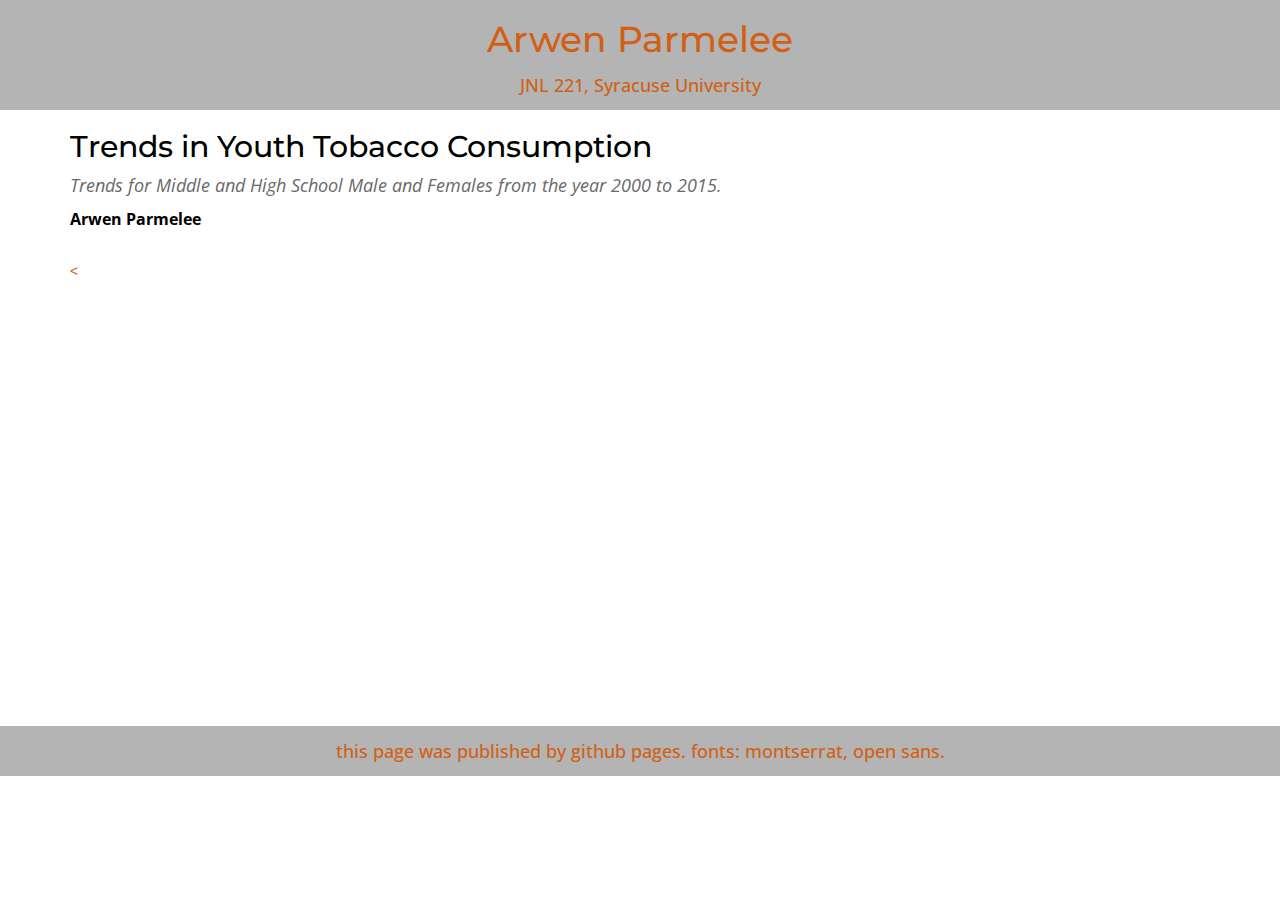
<file: index.html>
<!-- This is an html page for Prof. Husain's JNL221.
This page will be used at times for explaining homework instructions
or displaying student work. -->

<!DOCTYPE html>
<html>
<head>
	<meta charset="utf-8">
	<title>Foundations Of Data And Digital Journalism</title>
	<link href='https://fonts.googleapis.com/css?family=Open+Sans:300italic,400italic,600italic,400,300,600,700&subset=latin,latin-ext' rel='stylesheet' type='text/css'>
	<link href='https://fonts.googleapis.com/css?family=Montserrat:400,700' rel='stylesheet' type='text/css'>
	<link href="https://netdna.bootstrapcdn.com/bootstrap/3.0.3/css/bootstrap.min.css" rel="stylesheet">
	<link type="text/css" rel="stylesheet" href="../index.css" />
</head>

<!-- DO NOT EDIT ANYTHING IN THE HEAD TAG ^ -->

<body>
	
	<!-- Intro row -->
	<div id="intro" class="col-sm-12">
		<h1> <!-- /// EDITABLE ONE /// --> Arwen Parmelee</h1>
		<h4> <!-- /// EDITABLE TWO /// --> JNL 221, Syracuse University</h4>
	</div>

	<div class="container content">
		<!-- /// EDITABLE FOUR /// -->
		<h2>Trends in Youth Tobacco Consumption</h2>
		<p class="subhed">Trends for Middle and High School Male and Females from the year 2000 to 2015.</p>
		<p class="byline">Arwen Parmelee</p>

		<<iframe title="Trends in Youth Tobacco Consumption " aria-label="Interactive line chart" id="datawrapper-chart-WhHHR" src="https://datawrapper.dwcdn.net/WhHHR/1/" scrolling="no" frameborder="0" style="width: 0; min-width: 100% !important; border: none;" height="400" data-external="1"></iframe><script type="text/javascript">!function(){"use strict";window.addEventListener("message",(function(a){if(void 0!==a.data["datawrapper-height"]){var e=document.querySelectorAll("iframe");for(var t in a.data["datawrapper-height"])for(var r=0;r<e.length;r++)if(e[r].contentWindow===a.source){var i=a.data["datawrapper-height"][t]+"px";e[r].style.height=i}}}))}();
</script>

	</div>


  	<!-- About Row -->
	<div class="row">
		<div id="end" class="col-sm-12">
			<h4> <!-- /// EDITABLE THREE /// --> this page was published by github pages. fonts: montserrat, open sans.</h4>
		</div>
	</div>

</body>
</html>
</file>
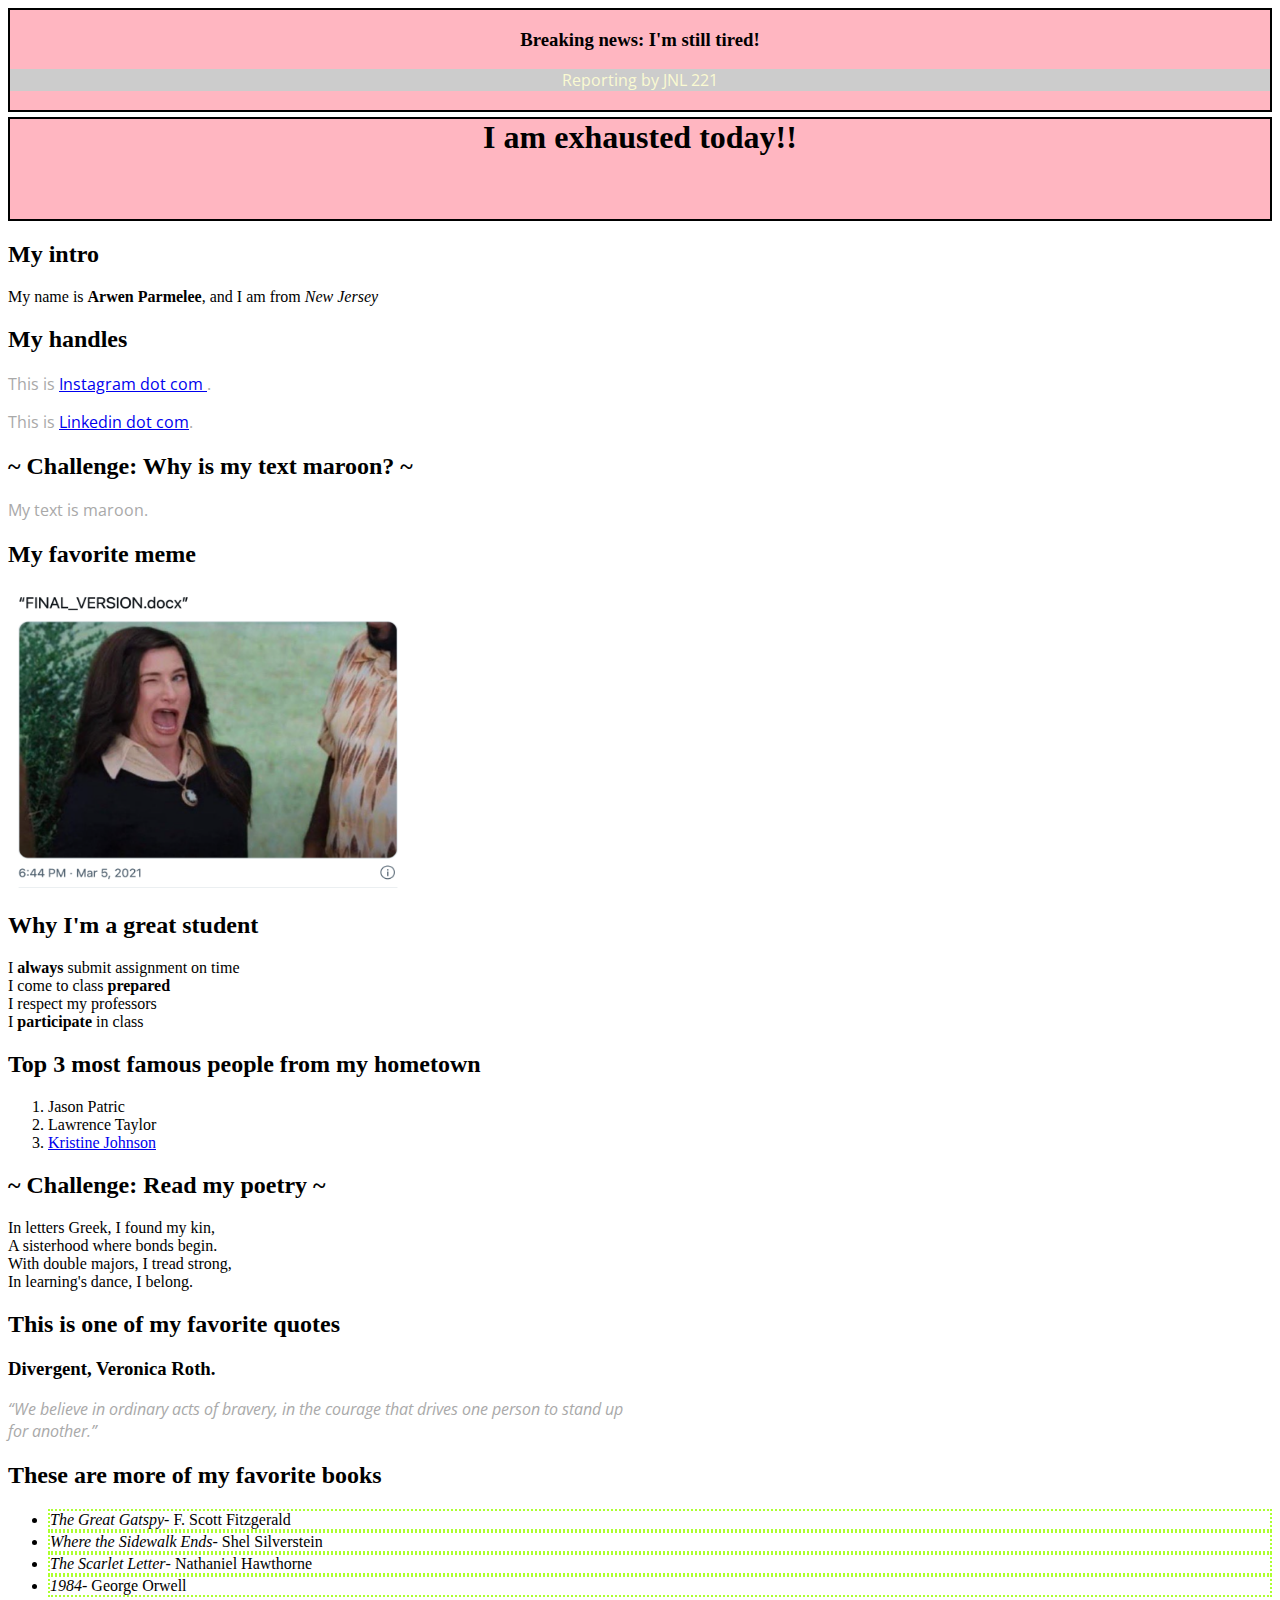
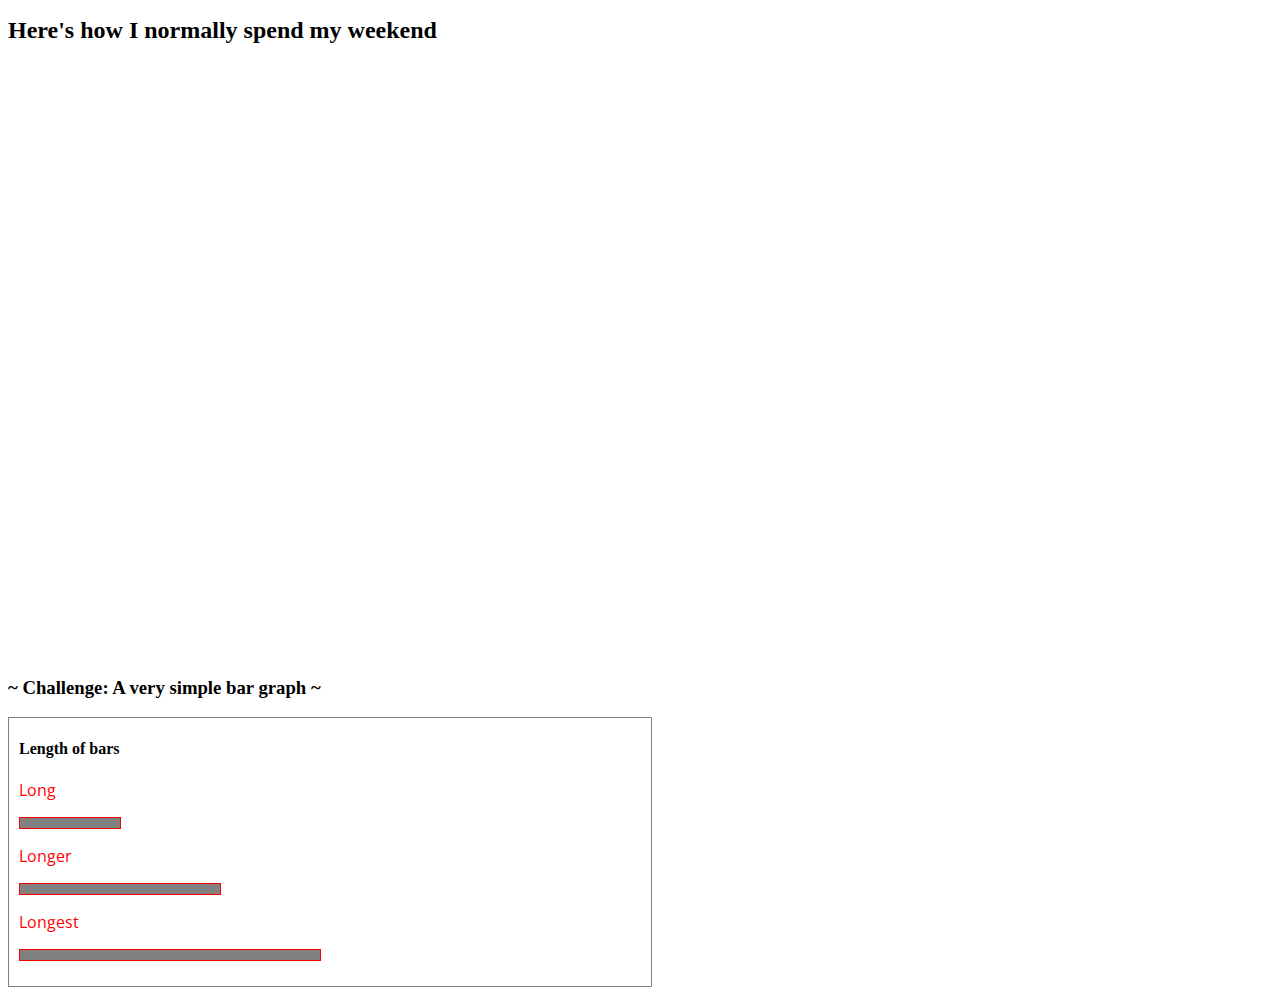
<file: basic.html>
<!-- Complete this worksheet in HTML and CSS. Instructions are as comments; you may use reference_sheet.html and the internet to jog your memory on HTML tags and CSS. -->

<!DOCTYPE html>
<html>
    <head>
        <meta charset="utf-8">
        <title>Basic HTML</title>
        <link href='https://fonts.googleapis.com/css?family=Open+Sans:300italic,400italic,600italic,400,300,600,700&subset=latin,latin-ext' rel='stylesheet' type='text/css'>
        
        <style>
            .alert {
                height: 100px;
                width: auto;
                border: 2px solid black;
                margin: 5px auto;
                text-align: center;
                background-color:lightpink;
            }

            #byline {
                color: lightgoldenrodyellow;
                width: auto;
                background-image: https://github.com/coil-kt/coil/issues/540#issue-708042607("paper.gif");
                background-color: #cccccc;
            }

            h1 { 
                border: 9px dotted skyblue; 
                font-family: cursive;
                backdrop-filter: blur();
                background-color: silver;}



            p {
                color: #A9A9A9;
                font-size: 16px;
                font-family: 'Open Sans', serif;
                width: 50%;
            }

            p id="p1"> { 
                color: red;
            }

            #quote {
                color: magenta;
                font-style: italic;
                border: solid lightskyblue 2px;
            }

            #bargraph {
                border: 1px solid gray;
                padding-left: 10px;
                padding-bottom: 25px;
                width: 50%;
            }
            .bar_label {
                color: red;
            }
            #longest {
                width: 300px;
                height: 10px;
                background: gray;
                border: 1px solid red;
            }
            #longer {
                width: 200px;
                height: 10px;
                background: gray;
                border: 1px solid red;
                
            }
            #long {
                width: 100px;
                height: 10px;
                background: gray;
                border: 1px solid red; }


            .book { 
                border: 2px dotted greenyellow;
                
            }

            .info {
                color: skyblue; }

        </style>

    </head>
    
    <body>

        <!-- Messing with CSS  -->
        <div class="alert">
        <h3> Breaking news: I'm still tired!</h3>
        <p id="byline">Reporting by JNL 221</p>
        </div>

        <h1 class="alert">I am exhausted today!!</h1>
        
        <h2>My intro</h2>
        <!-- Include: a brief intro to yourself -- where you're from, what you like to do for fun, what you're studying, and who your community or family is. -->
        <!-- Tags to use: <p>, <strong>, <i> -->
            <p1>My name is <strong>Arwen Parmelee</strong>, and I am from <i>New Jersey</i></p>
        

        <h2>My handles</h2>
        <!-- Include: at least two handles for your social media accounts -->
        <!-- Tags to use: <p>, <a> -->
            <p>This is <a href="https://www.instagram.com/accounts/login/?next=https%3A%2F%2Fwww.instagram.com%2Ffatcatbaking%2F/" target="_blank">Instagram dot com </a>.</p>
            <p>This is <a href="https://www.linkedin.com/in/arwen-parmelee-369562264/" target="_blank">Linkedin dot com</a>.</p>

    
        <h2> ~ Challenge: Why is my text maroon? ~</h2>
        <!-- Challenge! The text in your p tags is currently maroon. Figure out why and make it dark gray, using a hex code. (Hint: use google to find a hex code for a dark gray) When you're done, change the text in the <p> tag below to "My text is gray." -->
        <p>My text is maroon.</p>


        <h2>My favorite meme</h2>
        <!-- Include: "large_wink.png" as an image --> <img src="large_wink.png" alt="an image of Kathryn Hahn winking in an exaggerated manner" height="300px" width="400px">
        <!-- Tags to use: <img> -->
        <!-- Hint! Use 'reference_sheet.html', which you downloaded with this file, to remember how to include an image. --> 

    
        <h2>Why I'm a great student</h2>
        <!-- Include: Use 'reference_sheet.html' to figure out how to add an unordered list here -->    <li>I <strong> always </strong> submit assignment on time</li>
                <li>I come to class <strong> prepared </strong></li>
                <li>I respect my professors</li>
                <li>I <strong> participate </strong> in class <strong>  </strong></li>
            </ul>
    
        <!-- Tags to use: <ul>, <li>, <strong> -->
        
    
        <h2>Top 3 most famous people from my hometown</h2>
        <!-- Include: an ordered list --> <ol>
                <li>Jason Patric</li>
                <li>Lawrence Taylor</li>
                <li> <a href="https://www.famousfix.com/list/people-from-upper-saddle-river-new-jersey" target="_blank">Kristine Johnson</a></li>
            </ol>
           
        <!-- Tags to use: <ol>, <li>, <a> -->


        <h2> ~ Challenge: Read my poetry ~</h2>
        <!-- Challenge! Use the internet to figure out what a <br> tag is. Write a short poem about your college experience so far. --> <p1>In letters Greek, I found my kin,<br> A sisterhood where bonds begin.<br> With double majors, I tread strong,<br> In learning's dance, I belong.<br></p>
        <!-- Tags to use: <p> tags for your lines of poetry, and at least two <br> tags -->
    

        <h2>This is one of my favorite quotes</h2>
        <!-- Include: a quote from a book -- quote should be in italics and gray, title of source should be in an <h3> tag --> 
            <h3>Divergent, Veronica Roth.</h3>
            <p><i>“We believe in ordinary acts of bravery, in the courage that drives one person to stand up for another.”</i></p> 
        <!-- Tags to use: <h3>, <p> with an id named 'quote' that is styled in the <style> section -->


        <h2>These are more of my favorite books</h2>
        <!-- Include: an unordered list of at least three books, list items should have a border --> 
            <ul>
                <li class="book"><i>The Great Gatspy</i>- F. Scott Fitzgerald</li>
                <li class="book"><i>Where the Sidewalk Ends</i>- Shel Silverstein</li>
                <li class="book"><i>The Scarlet Letter</i>- Nathaniel Hawthorne</li>
                <li class="book"><i>1984</i>- George Orwell</li>
            </ul>
        <!-- Tags to use: <ul>, <li> with classes named 'book' that is styled in the <style> section -->
        

        <h2>Here's how I normally spend my weekend</h2>
        <!-- Include: a complete Datawrapper chart (you can make up data) showing what you normally spend time on over the weekend; must include all requirements of a complete chart (hed, subhed, intentional colors, byline, etc.) --> <iframe title="My Weekend Plans!" aria-label="Pie Chart" id="datawrapper-chart-ZPFWB" src="https://datawrapper.dwcdn.net/ZPFWB/1/" scrolling="no" frameborder="0" style="width: 0; min-width: 100% !important; border: none;" height="590" data-external="1"></iframe><script type="text/javascript">!function(){"use strict";window.addEventListener("message",(function(a){if(void 0!==a.data["datawrapper-height"]){var e=document.querySelectorAll("iframe");for(var t in a.data["datawrapper-height"])for(var r=0;r<e.length;r++)if(e[r].contentWindow===a.source){var i=a.data["datawrapper-height"][t]+"px";e[r].style.height=i}}}))}();
</script>
        <!-- Tags to use: <iframe> -->


        <h3>~ Challenge: A very simple bar graph ~</h3>
        <!-- Challenge! Add CSS styles to '#longer' and '#long' to make the bar graph look like it's ordered from longest to shortest. (Use the CSS in #longest as a reference.) You may also change the h4 text and the p text to make this simple bar chart reflect real (or fake) data. -->

        <div id="bargraph">
            <h4>Length of bars</h4>
            <p class="bar_label">Long</p>
            <div id="long"></div>
            <p class="bar_label">Longer</p>
            <div id="longer"></div>
            <p class="bar_label">Longest</p>
            <div id="longest"></div>
            
        </div>
     
    </body>
</html>
</file>
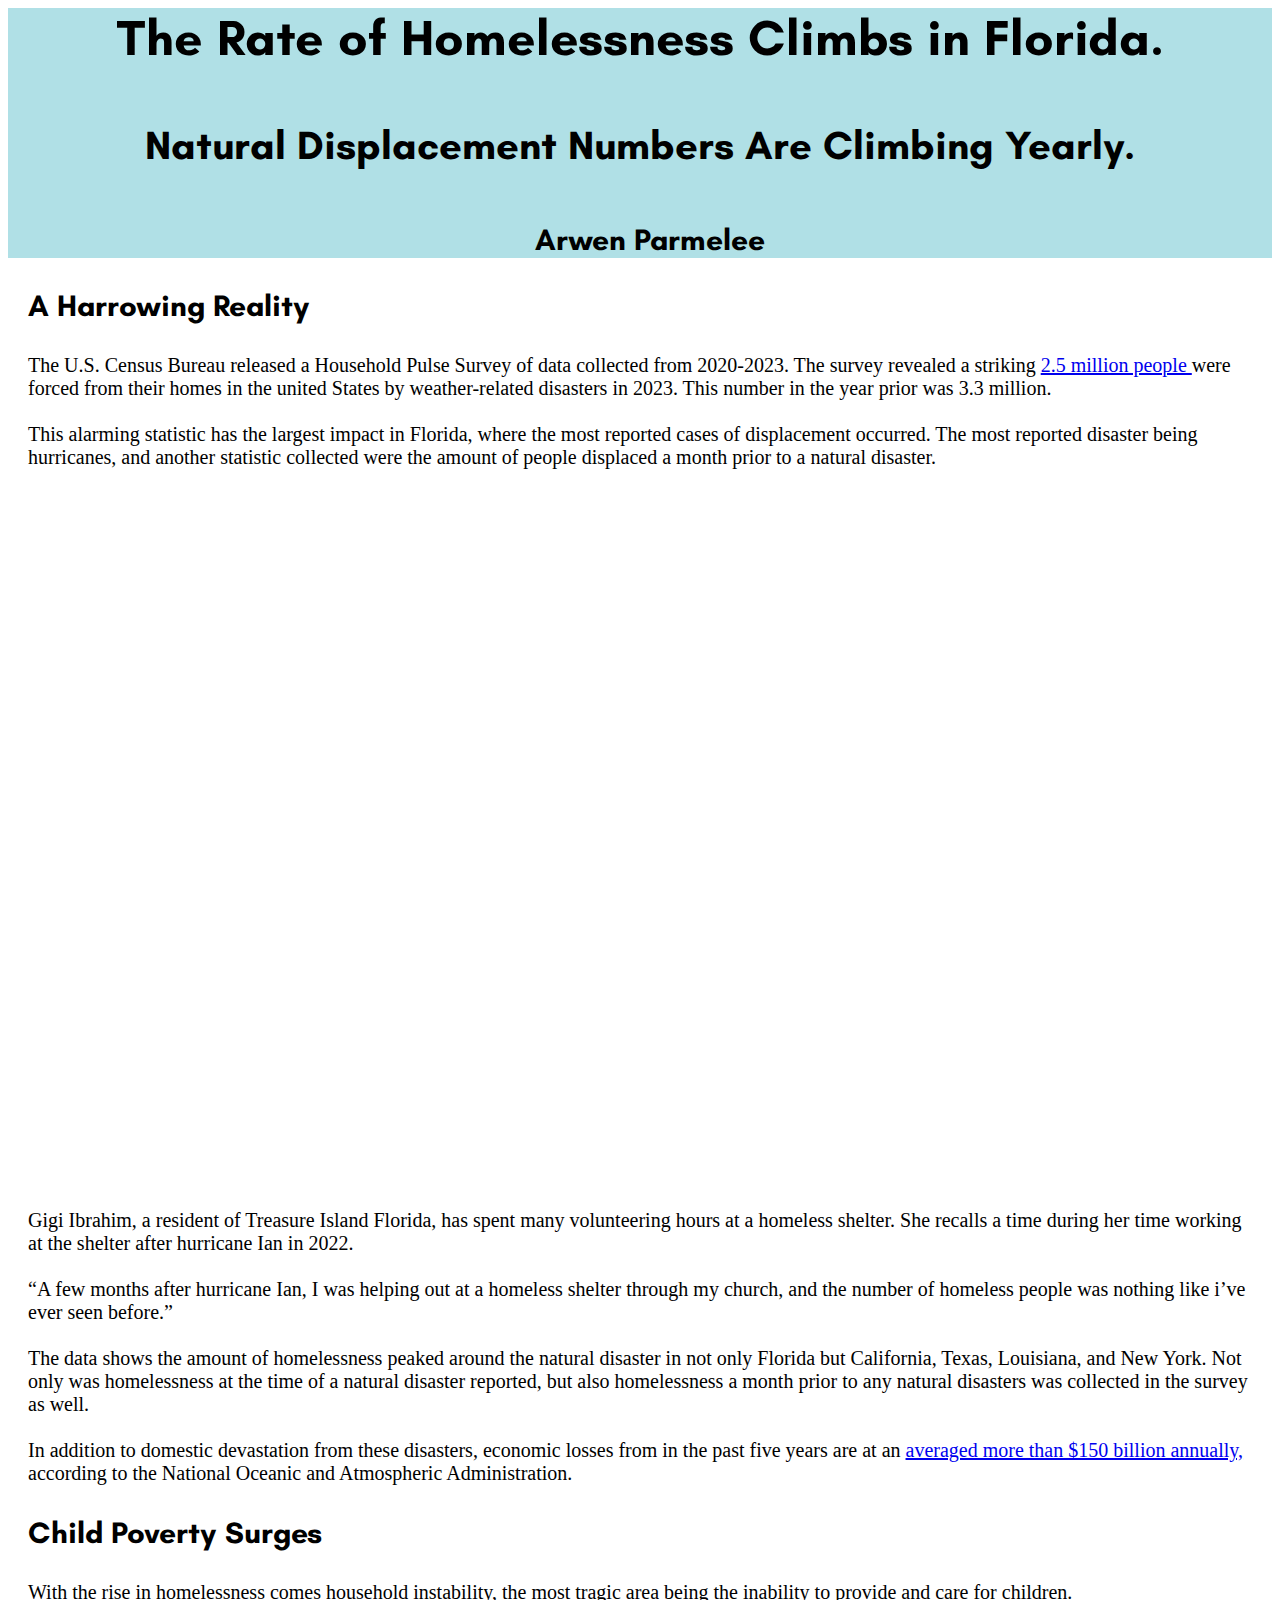
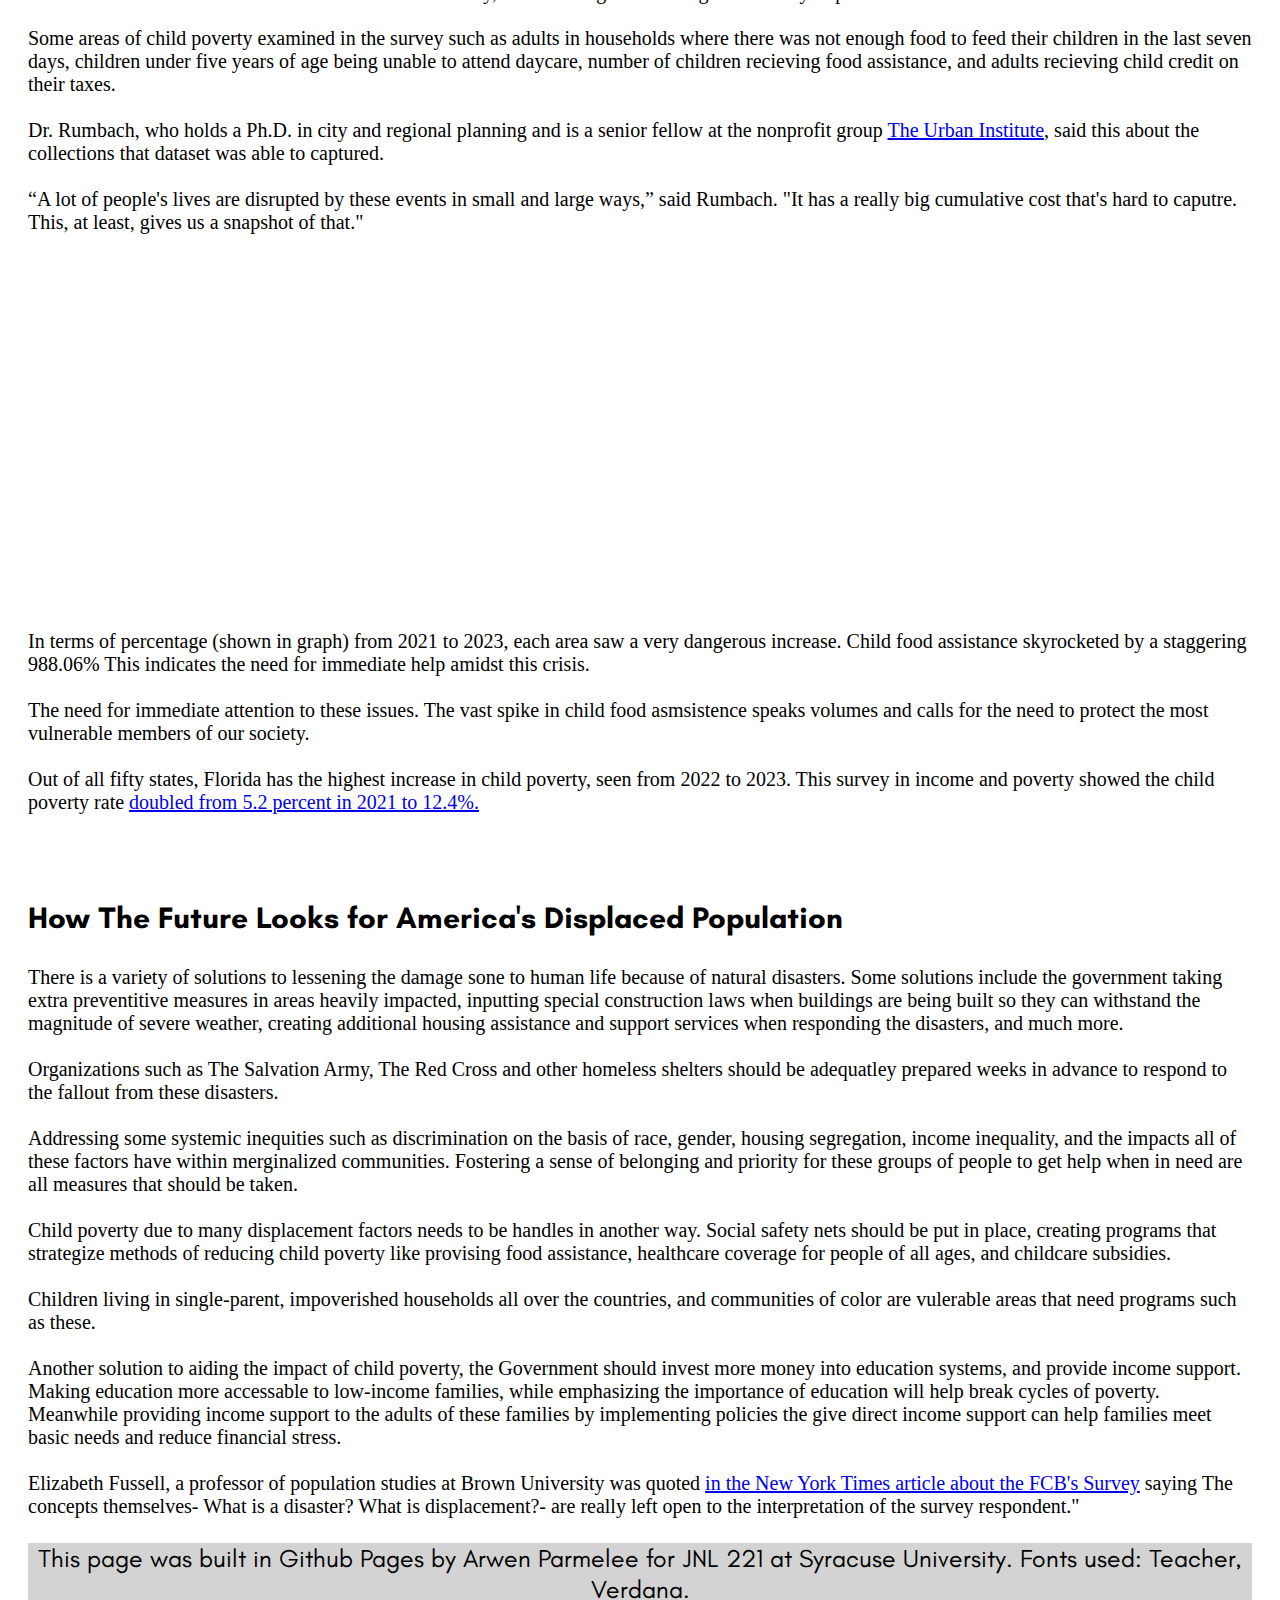
<file: final.html>
<!-- This is the completed HTML page for our final project template. -->
<!-- Added a text-decoration as an underline to my dek. -->

<!DOCTYPE html>
<html lang="en">
	<head>
		<title>Foundations Of Data And Digital Journalism</title>
		<!-- Required meta tags -->
		<meta charset="utf-8">
		<meta name="viewport" content="width=device-width, initial-scale=1">

		<!-- Link tag for CSS -->
		<link rel="stylesheet" type="text/css" href="final.css">

		<!-- Google font: Teachers -->
		<link rel="preconnect" href="https://fonts.googleapis.com">
		<link rel="preconnect" href="https://fonts.gstatic.com" crossorigin>
		<link href="https://fonts.googleapis.com/css2?family=Playfair+Display:ital,wght@0,400..900;1,400..900&display=swap" rel="stylesheet">
		<link rel="preconnect" href="https://fonts.googleapis.com">
		<link rel="preconnect" href="https://fonts.gstatic.com" crossorigin>
		<link href="https://fonts.googleapis.com/css2?family=Jacquard+24&family=Noto+Sans:ital,wght@0,100..900;1,100..900&family=Teachers:ital,wght@0,400..800;1,400..800&display=swap" rel="stylesheet">
	</head>
		
	<body>
		<section class="header" 
			<h2> The Rate of Homelessness Climbs in Florida. </h2>
			<h4> Natural Displacement Numbers Are Climbing Yearly.</h4>
			<h3>Arwen Parmelee</h3>
		</section>
			<h3>A Harrowing Reality</h3>
			<!-- Add image below this comment -->
			<p>The U.S. Census Bureau released a Household Pulse Survey of data collected from 2020-2023. The survey revealed  a striking <a href="https://www.nytimes.com/2024/02/22/climate/climate-disasters-survivors-displacement.html?auth=login-google1tap&login=google1tap" target="_blank"> 2.5 million people </a> were forced from their homes in the united States by weather-related disasters in 2023. This number in the year prior was 3.3 million. <br>

			<br>This alarming statistic has the largest impact in Florida, where the most reported cases of displacement occurred. The most reported disaster being hurricanes, and another statistic collected were the amount of people displaced a month prior to a natural disaster.  <br> </p>

			<iframe title="Total Displacement Per State " aria-label="Bar Chart" id="datawrapper-chart-wzZbY" src="https://datawrapper.dwcdn.net/wzZbY/1/" scrolling="no" frameborder="0" style="width: 0; min-width: 95% !important; border: none;" height="673" data-external="1"></iframe><script type="text/javascript">!function(){"use strict";window.addEventListener("message",(function(a){if(void 0!==a.data["datawrapper-height"]){var e=document.querySelectorAll("iframe");for(var t in a.data["datawrapper-height"])for(var r=0;r<e.length;r++)if(e[r].contentWindow===a.source){var i=a.data["datawrapper-height"][t]+"px";e[r].style.height=i}}}))}();
			</script>

			<p> <br> Gigi Ibrahim, a resident of Treasure Island Florida, has spent many volunteering hours at a homeless shelter. She recalls a time during her time working at the shelter after hurricane Ian in 2022.<br>

			<br> “A few months after hurricane Ian, I was helping out at a homeless shelter through my church, and the number of homeless people was nothing like i’ve ever seen before.” <br>

			<br> The data shows the amount of homelessness peaked around the natural disaster in not only Florida but California, Texas, Louisiana, and New York. Not only was homelessness at the time of a natural disaster reported, but also homelessness a month prior to any natural disasters was collected in the survey as well.  <br>

			<br> In addition to domestic devastation from these disasters, economic losses from in the past five years are at an <a href="https://www.urban.org/urban-wire/more-3-million-americans-were-displaced-natural-disaster-past-year-how-can-we-prepare" target="_blank">averaged more than $150 billion annually,</a> according to the National Oceanic and Atmospheric Administration.<br></p>
			</section>
		<section>
			<h3>Child Poverty Surges</h3>
			<p>With the rise in homelessness comes household instability, the most tragic area being the inability to provide and care for children. <br>

			<br> Some areas of child poverty examined in the survey such as adults in households where there was not enough food to feed their children in the last seven days, children under five years of age being unable to attend daycare, number of children recieving food assistance, and adults recieving child credit on their taxes. <br>

			<br> Dr. Rumbach, who holds a Ph.D. in city and regional planning and is a senior fellow at the nonprofit group  <a href="https://www.urban.org/urban-wire/more-3-million-americans-were-displaced-natural-disaster-past-year-how-can-we-prepare" target="_blank">The Urban Institute</a>, said this about the collections that dataset was able to captured. <br>

			<br> “A lot of people's lives are disrupted by these events in small and large ways,” said Rumbach. "It has a really big cumulative cost that's hard to caputre. This, at least, gives us a snapshot of that."<br></p>

			<br> </script>
			<iframe title="Child Poverty and Displacement" aria-label="Table" id="datawrapper-chart-fEViP" src="https://datawrapper.dwcdn.net/fEViP/1/" scrolling="no" frameborder="0" style="width: 10px; min-width: 90% !important; border: none;" height="311" data-external="1"></iframe><script type="text/javascript">!function(){"use strict";window.addEventListener("message",(function(a){if(void 0!==a.data["datawrapper-height"]){var e=document.querySelectorAll("iframe");for(var t in a.data["datawrapper-height"])for(var r=0;r<e.length;r++)if(e[r].contentWindow===a.source){var i=a.data["datawrapper-height"][t]+"px";e[r].style.height=i}}}))}();
		</script>

			<p><br> In terms of percentage (shown in graph) from 2021 to 2023, each area saw a very dangerous increase. Child food assistance skyrocketed by a staggering 988.06% This indicates the need for immediate help amidst this crisis.  <br>

			<br> The need for immediate attention to these issues. The vast spike in child food asmsistence speaks volumes and calls for the need to protect the most vulnerable members of our society.  <br>

			<br> Out of all fifty states, Florida has the highest increase in child poverty, seen from 2022 to 2023. This survey in income and poverty showed the child poverty rate <a href="https://cssp.org/2023/09/child-poverty-doubled-last-year-we-owe-children-so-much-more/?gad_source=1&gclid=CjwKCAjw3NyxBhBmEiwAyofDYc1Xiqo7-24lCOUlHt2UOjUTxiqjy9U78cengFTxs_CWtETK1jYtARoCyasQAvD_BwE" target="_blank">doubled from 5.2 percent in 2021 to 12.4%.</a> <br></p>
		</section>
		<section>
			<br></br>
			<h3>How The Future Looks for America's Displaced Population</h3>
			<p>There is a variety of solutions to lessening the damage sone to human life because of natural disasters. Some solutions include the government taking extra preventitive measures in areas heavily impacted, inputting special construction laws when buildings are being built so they can withstand the magnitude of severe weather, creating additional housing assistance and support services when responding the disasters, and much more.  <br>  

			<br> Organizations such as The Salvation Army, The Red Cross and other homeless shelters should be adequatley prepared weeks in advance to respond to the fallout from these disasters.  <br> 

			<br> Addressing some systemic inequities such as discrimination on the basis of race, gender, housing segregation, income inequality, and the impacts all of these factors have within merginalized communities. Fostering a sense of belonging and priority for these groups of people to get help when in need are all measures that should be taken. <br> 

			<br> Child poverty due to many displacement factors needs to be handles in another way. Social safety nets should be put in place, creating programs that strategize methods of reducing child poverty like provising food assistance, healthcare coverage for people of all ages, and childcare subsidies. <br>

			<br> Children living in single-parent, impoverished households all over the countries, and communities of color are vulerable areas that need programs such as these.<br> 

			<br> Another solution to aiding the impact of child poverty, the Government should invest more money into education systems, and provide income support. Making education more accessable to low-income families, while emphasizing the importance of education will help break cycles of poverty. Meanwhile providing income support to the adults of these families by implementing policies the give direct income support can help families meet basic needs and reduce financial stress.<br> 

			<br> Elizabeth Fussell, a professor of population studies at Brown University was quoted <a href="https://www.nytimes.com/2024/02/22/climate/climate-disasters-survivors-displacement.html?auth=login-google1tap&login=google1tap" target="_blank">in the New York Times article about the FCB's Survey</a> saying The concepts themselves- What is a disaster? What is displacement?- are really left open to the interpretation of the survey respondent."
</p>
		</section>
		<div class="footer">
			<p>This page was built in Github Pages by Arwen Parmelee for JNL 221 at Syracuse University. Fonts used: Teacher, Verdana.</p>
		</div>
	</body>
</html>
</file>
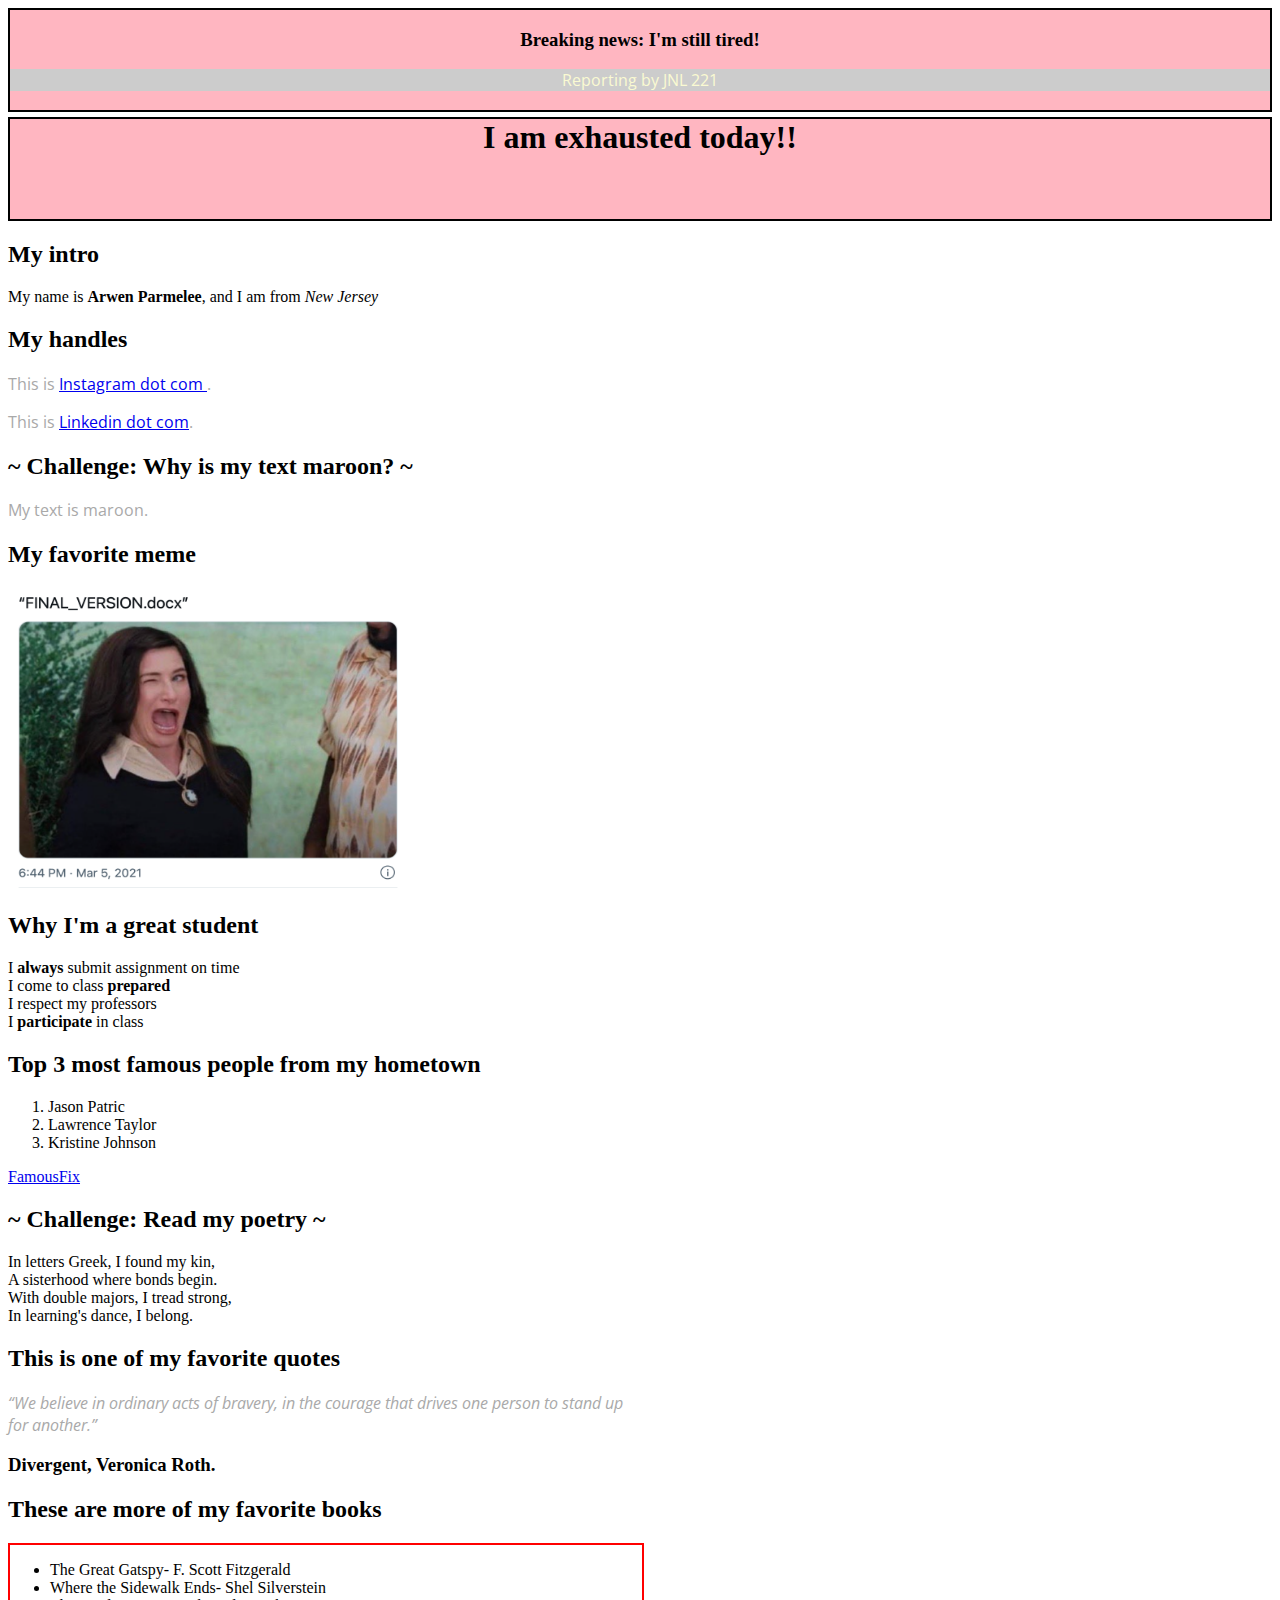
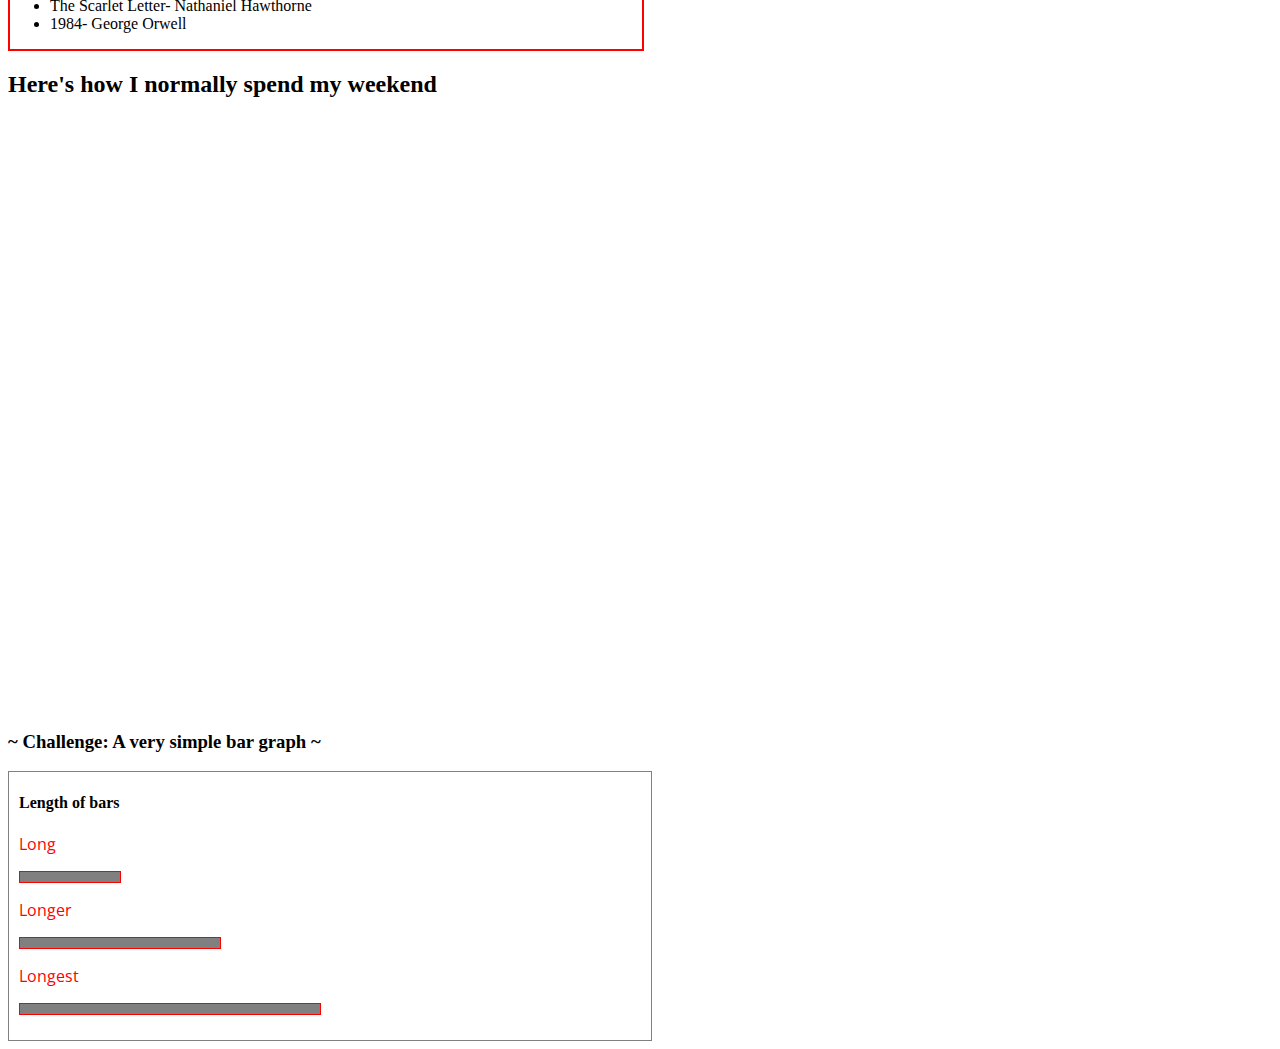
<file: updated_basic.html>
<!-- Complete this worksheet in HTML and CSS. Instructions are as comments; you may use reference_sheet.html and the internet to jog your memory on HTML tags and CSS. -->

<!DOCTYPE html>
<html>
    <head>
        <meta charset="utf-8">
        <title>Basic HTML</title>
        <link href='https://fonts.googleapis.com/css?family=Open+Sans:300italic,400italic,600italic,400,300,600,700&subset=latin,latin-ext' rel='stylesheet' type='text/css'>
        
        <style>
            .alert {
                height: 100px;
                width: auto;
                border: 2px solid black;
                margin: 5px auto;
                text-align: center;
                background-color:lightpink;
            }

            #byline {
                color: lightgoldenrodyellow;
                width: auto;
                background-image: https://github.com/coil-kt/coil/issues/540#issue-708042607("paper.gif");
                background-color: #cccccc;
            }

            h1 { 
                border: 9px dotted skyblue; 
                font-family: cursive;
                backdrop-filter: blur();
                background-color: silver;}



            p {
                color: #A9A9A9;
                font-size: 16px;
                font-family: 'Open Sans', serif;
                width: 50%;
            }

            p id="p1"> { 
                color: red;
            }

            #quote {
                color: magenta;
                font-style: italic;
                border: solid lightskyblue 2px;
            }

            #bargraph {
                border: 1px solid gray;
                padding-left: 10px;
                padding-bottom: 25px;
                width: 50%;
            }
            .bar_label {
                color: red;
            }
            #longest {
                width: 300px;
                height: 10px;
                background: gray;
                border: 1px solid red;
            }
            #longer {
                width: 200px;
                height: 10px;
                background: gray;
                border: 1px solid red;
                
            }
            #long {
                width: 100px;
                height: 10px;
                background: gray;
                border: 1px solid red;
                
            }
            .info {
                color: skyblue; }

        </style>

    </head>
    
    <body>

        <!-- Messing with CSS  -->
        <div class="alert">
        <h3> Breaking news: I'm still tired!</h3>
        <p id="byline">Reporting by JNL 221</p>
        </div>

        <h1 class="alert">I am exhausted today!!</h1>
        
        <h2>My intro</h2>
        <!-- Include: a brief intro to yourself -- where you're from, what you like to do for fun, what you're studying, and who your community or family is. -->
        <!-- Tags to use: <p>, <strong>, <i> -->
            <p1>My name is <strong>Arwen Parmelee</strong>, and I am from <i>New Jersey</i></p>
        

        <h2>My handles</h2>
        <!-- Include: at least two handles for your social media accounts -->
        <!-- Tags to use: <p>, <a> -->
            <p>This is <a href="https://www.instagram.com/accounts/login/?next=https%3A%2F%2Fwww.instagram.com%2Ffatcatbaking%2F/" target="_blank">Instagram dot com </a>.</p>
            <p>This is <a href="https://www.linkedin.com/in/arwen-parmelee-369562264/" target="_blank">Linkedin dot com</a>.</p>

    
        <h2> ~ Challenge: Why is my text maroon? ~</h2>
        <!-- Challenge! The text in your p tags is currently maroon. Figure out why and make it dark gray, using a hex code. (Hint: use google to find a hex code for a dark gray) When you're done, change the text in the <p> tag below to "My text is gray." -->
        <p>My text is maroon.</p>


        <h2>My favorite meme</h2>
        <!-- Include: "large_wink.png" as an image --> <img src="large_wink.png" alt="an image of a woman winking" height="300px" width="400px">
        <!-- Tags to use: <img> -->
        <!-- Hint! Use 'reference_sheet.html', which you downloaded with this file, to remember how to include an image. --> 

    
        <h2>Why I'm a great student</h2>
        <!-- Include: Use 'reference_sheet.html' to figure out how to add an unordered list here -->    <li>I <strong> always </strong> submit assignment on time</li>
                <li>I come to class <strong> prepared </strong></li>
                <li>I respect my professors</li>
                <li>I <strong> participate </strong> in class <strong>  </strong></li>
            </ul>
    
        <!-- Tags to use: <ul>, <li>, <strong> -->
        
    
        <h2>Top 3 most famous people from my hometown</h2>
        <!-- Include: an ordered list --> <ol>
                <li>Jason Patric</li>
                <li>Lawrence Taylor</li>
                <li>Kristine Johnson</li>
            </ol>
            <a href="https://www.famousfix.com/list/people-from-upper-saddle-river-new-jersey" target="_blank">FamousFix</a>
        <!-- Tags to use: <ol>, <li>, <a> -->


        <h2> ~ Challenge: Read my poetry ~</h2>
        <!-- Challenge! Use the internet to figure out what a <br> tag is. Write a short poem about your college experience so far. --> <p1>In letters Greek, I found my kin,<br> A sisterhood where bonds begin.<br> With double majors, I tread strong,<br> In learning's dance, I belong.<br></p>
        <!-- Tags to use: <p> tags for your lines of poetry, and at least two <br> tags -->
    

        <h2>This is one of my favorite quotes</h2>
        <!-- Include: a quote from a book -- quote should be in italics and gray, title of source should be in an <h3> tag --> <p> <i>“We believe in ordinary acts of bravery, in the courage that drives one person to stand up for another.”</i></p> <h3>Divergent, Veronica Roth.</h3>
        <!-- Tags to use: <h3>, <p> with an id named 'quote' that is styled in the <style> section -->


        <h2>These are more of my favorite books</h2>
        <!-- Include: an unordered list of at least three books, list items should have a border --> <div style="border: 2px solid red; width: 50%;">
            <ul>
                <li>The Great Gatspy- F. Scott Fitzgerald</li>
                <li>Where the Sidewalk Ends- Shel Silverstein</li>
                <li>The Scarlet Letter- Nathaniel Hawthorne</li>
                <li>1984- George Orwell</li>
            </ul></div>
        <!-- Tags to use: <ul>, <li> with classes named 'book' that is styled in the <style> section -->
        

        <h2>Here's how I normally spend my weekend</h2>
        <!-- Include: a complete Datawrapper chart (you can make up data) showing what you normally spend time on over the weekend; must include all requirements of a complete chart (hed, subhed, intentional colors, byline, etc.) --> <iframe title="My Weekend Plans!" aria-label="Pie Chart" id="datawrapper-chart-ZPFWB" src="https://datawrapper.dwcdn.net/ZPFWB/1/" scrolling="no" frameborder="0" style="width: 0; min-width: 100% !important; border: none;" height="590" data-external="1"></iframe><script type="text/javascript">!function(){"use strict";window.addEventListener("message",(function(a){if(void 0!==a.data["datawrapper-height"]){var e=document.querySelectorAll("iframe");for(var t in a.data["datawrapper-height"])for(var r=0;r<e.length;r++)if(e[r].contentWindow===a.source){var i=a.data["datawrapper-height"][t]+"px";e[r].style.height=i}}}))}();
</script>
        <!-- Tags to use: <iframe> -->


        <h3>~ Challenge: A very simple bar graph ~</h3>
        <!-- Challenge! Add CSS styles to '#longer' and '#long' to make the bar graph look like it's ordered from longest to shortest. (Use the CSS in #longest as a reference.) You may also change the h4 text and the p text to make this simple bar chart reflect real (or fake) data. -->

        <div id="bargraph">
            <h4>Length of bars</h4>
            <p class="bar_label">Long</p>
            <div id="long"></div>
            <p class="bar_label">Longer</p>
            <div id="longer"></div>
            <p class="bar_label">Longest</p>
            <div id="longest"></div>
            
        </div>
     
    </body>
</html>
</file>
<file: index.css>
=h6 {
	font-style: italic;
	background-color: #cccccc;
}

h1 {
	font-family: 'Montserrat', serif;
}
h2 {
	font-family: 'Montserrat', serif;
	color: black;
}
h3 {
	font-family: 'Montserrat', serif;
	/*font-weight: bold;*/
	color: black;
}
h4 {
	font-family: 'Open Sans', serif;
	line-height: 30px;
}
p.subhed {
	color: #696969;
   	font-style: italic;
   	font-size: 18px;
   	font-family: 'Open Sans', serif;
}
p.byline {
	color: black;
	font-weight: bold;
	font-family: 'Open Sans', serif;
	font-size: 16px;
	margin-bottom: 30px;
}
p {
	color: #696969;
	font-size: 16px;
	font-family: 'Open Sans', serif;
}
#intro {
	background-color: #b4b4b4;
	color: #D16014;
	text-align: center;
	margin-bottom: 20px;
}
.content {
	background-color: white;
	border-top: 2px solid black;
	margin-bottom: 40px;
	color: #D16014;
}
#end {
	background-color: #b4b4b4;
	color: #D16014;
	text-align:	center;
	/*margin-bottom: 50px;*/
}
</file>
<file: final.css>
/*This is the CSS page for our final template.*/

.footer p { /* This is how you add styles for only the p text within the footer. */
	background-color:lightgray;
	text-align: center;
	font-family: 'Teachers', serif;
	font-size: 25px;
	margin-bottom: 0;
}
p {
	margin-right: 20px;
	margin-left: 20px;
	font-size: 20px;
	font-family: 'Verdana', serif;
}
.header {
	height: auto;
	font-weight: bold;
	font-size: 50px;
	text-align: center;
	font-family: 'Teachers', serif;
	background-color: powderblue;
	p: first-line 

		
	}
}
img {
	float: right;
	margin-right: 5%;
	margin-left: 5%;
	width: 10px;
	height: 5px;
}
h4 {
	font-style: bold;
	font-size: 40px;
	font-family: 'Teachers', serif;
	
}
h3 {
	font-size: 30px;
	font-family: "Teachers", serif;
	margin-left: 20px;
}
iframe {
	min-width: 80% !important;
	margin-left: 20px;
}


/*Don't worry about this section yet*/
@media only screen and (max-width: 767px)
{
p { 
	font-size:20px
} 
.header {
	font-size: 35px;
}
h4 {
	font-size: 30px;
}
.footer p {
	font-size:25px
	background-color: skyblue;

}
 .list {
 	border: 2px darkgray solid;
 	padding: 4px
 }
img {
	float: none;
}
 iframe {
 	min-width: 95% !important;
/* 	margin-right: 10px;*/
 }
}
</file>
